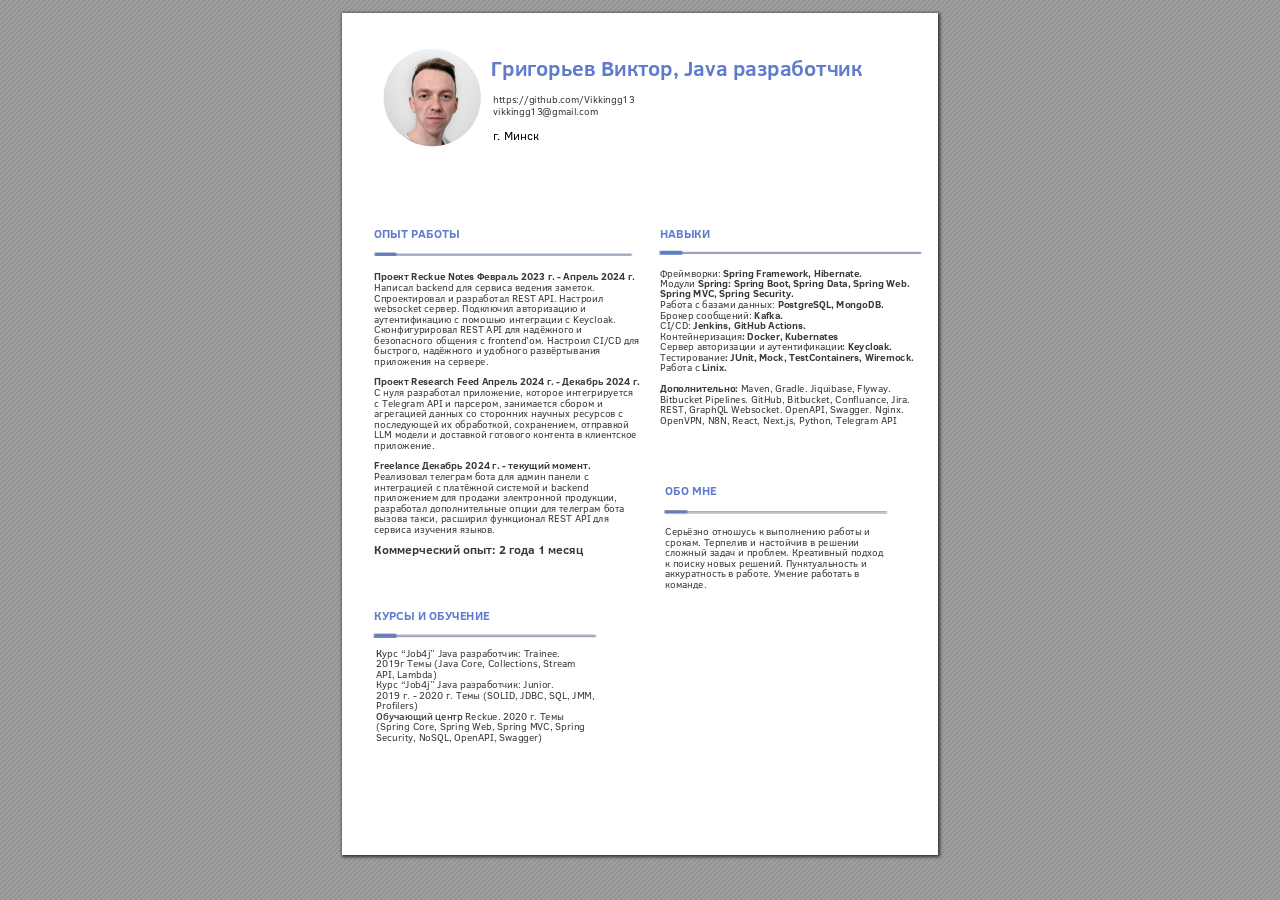
<file: index.html>
<!DOCTYPE html>
<!-- Created by pdf2htmlEX (https://github.com/pdf2htmlEX/pdf2htmlEX) -->
<html xmlns="http://www.w3.org/1999/xhtml">
<head>
<meta charset="utf-8"/>
<meta name="generator" content="pdf2htmlEX"/>
<meta http-equiv="X-UA-Compatible" content="IE=edge,chrome=1"/>
<style type="text/css">
/*! 
 * Base CSS for pdf2htmlEX
 * Copyright 2012,2013 Lu Wang <coolwanglu@gmail.com> 
 * https://github.com/pdf2htmlEX/pdf2htmlEX/blob/master/share/LICENSE
 */#sidebar{position:absolute;top:0;left:0;bottom:0;width:250px;padding:0;margin:0;overflow:auto}#page-container{position:absolute;top:0;left:0;margin:0;padding:0;border:0}@media screen{#sidebar.opened+#page-container{left:250px}#page-container{bottom:0;right:0;overflow:auto}.loading-indicator{display:none}.loading-indicator.active{display:block;position:absolute;width:64px;height:64px;top:50%;left:50%;margin-top:-32px;margin-left:-32px}.loading-indicator img{position:absolute;top:0;left:0;bottom:0;right:0}}@media print{@page{margin:0}html{margin:0}body{margin:0;-webkit-print-color-adjust:exact}#sidebar{display:none}#page-container{width:auto;height:auto;overflow:visible;background-color:transparent}.d{display:none}}.pf{position:relative;background-color:white;overflow:hidden;margin:0;border:0}.pc{position:absolute;border:0;padding:0;margin:0;top:0;left:0;width:100%;height:100%;overflow:hidden;display:block;transform-origin:0 0;-ms-transform-origin:0 0;-webkit-transform-origin:0 0}.pc.opened{display:block}.bf{position:absolute;border:0;margin:0;top:0;bottom:0;width:100%;height:100%;-ms-user-select:none;-moz-user-select:none;-webkit-user-select:none;user-select:none}.bi{position:absolute;border:0;margin:0;-ms-user-select:none;-moz-user-select:none;-webkit-user-select:none;user-select:none}@media print{.pf{margin:0;box-shadow:none;page-break-after:always;page-break-inside:avoid}@-moz-document url-prefix(){.pf{overflow:visible;border:1px solid #fff}.pc{overflow:visible}}}.c{position:absolute;border:0;padding:0;margin:0;overflow:hidden;display:block}.t{position:absolute;white-space:pre;font-size:1px;transform-origin:0 100%;-ms-transform-origin:0 100%;-webkit-transform-origin:0 100%;unicode-bidi:bidi-override;-moz-font-feature-settings:"liga" 0}.t:after{content:''}.t:before{content:'';display:inline-block}.t span{position:relative;unicode-bidi:bidi-override}._{display:inline-block;color:transparent;z-index:-1}::selection{background:rgba(127,255,255,0.4)}::-moz-selection{background:rgba(127,255,255,0.4)}.pi{display:none}.d{position:absolute;transform-origin:0 100%;-ms-transform-origin:0 100%;-webkit-transform-origin:0 100%}.it{border:0;background-color:rgba(255,255,255,0.0)}.ir:hover{cursor:pointer}</style>
<style type="text/css">
/*! 
 * Fancy styles for pdf2htmlEX
 * Copyright 2012,2013 Lu Wang <coolwanglu@gmail.com> 
 * https://github.com/pdf2htmlEX/pdf2htmlEX/blob/master/share/LICENSE
 */@keyframes fadein{from{opacity:0}to{opacity:1}}@-webkit-keyframes fadein{from{opacity:0}to{opacity:1}}@keyframes swing{0{transform:rotate(0)}10%{transform:rotate(0)}90%{transform:rotate(720deg)}100%{transform:rotate(720deg)}}@-webkit-keyframes swing{0{-webkit-transform:rotate(0)}10%{-webkit-transform:rotate(0)}90%{-webkit-transform:rotate(720deg)}100%{-webkit-transform:rotate(720deg)}}@media screen{#sidebar{background-color:#2f3236;background-image:url("[data-uri]")}#outline{font-family:Georgia,Times,"Times New Roman",serif;font-size:13px;margin:2em 1em}#outline ul{padding:0}#outline li{list-style-type:none;margin:1em 0}#outline li>ul{margin-left:1em}#outline a,#outline a:visited,#outline a:hover,#outline a:active{line-height:1.2;color:#e8e8e8;text-overflow:ellipsis;white-space:nowrap;text-decoration:none;display:block;overflow:hidden;outline:0}#outline a:hover{color:#0cf}#page-container{background-color:#9e9e9e;background-image:url("[data-uri]");-webkit-transition:left 500ms;transition:left 500ms}.pf{margin:13px auto;box-shadow:1px 1px 3px 1px #333;border-collapse:separate}.pc.opened{-webkit-animation:fadein 100ms;animation:fadein 100ms}.loading-indicator.active{-webkit-animation:swing 1.5s ease-in-out .01s infinite alternate none;animation:swing 1.5s ease-in-out .01s infinite alternate none}.checked{background:no-repeat url([data-uri])}}</style>
<style type="text/css">
.ff0{font-family:sans-serif;visibility:hidden;}
@font-face{font-family:ff1;src:url('[data-uri]')format("woff");}.ff1{font-family:ff1;line-height:0.935059;font-style:normal;font-weight:normal;visibility:visible;}
@font-face{font-family:ff2;src:url('[data-uri]')format("woff");}.ff2{font-family:ff2;line-height:0.936035;font-style:normal;font-weight:normal;visibility:visible;}
@font-face{font-family:ff3;src:url('[data-uri]')format("woff");}.ff3{font-family:ff3;line-height:0.935059;font-style:normal;font-weight:normal;visibility:visible;}
.m0{transform:matrix(0.250000,0.000000,0.000000,0.250000,0,0);-ms-transform:matrix(0.250000,0.000000,0.000000,0.250000,0,0);-webkit-transform:matrix(0.250000,0.000000,0.000000,0.250000,0,0);}
.v0{vertical-align:0.000000px;}
.ls1{letter-spacing:0.000000px;}
.ls0{letter-spacing:0.001290px;}
.sc_{text-shadow:none;}
.sc0{text-shadow:-0.015em 0 transparent,0 0.015em transparent,0.015em 0 transparent,0 -0.015em  transparent;}
@media screen and (-webkit-min-device-pixel-ratio:0){
.sc_{-webkit-text-stroke:0px transparent;}
.sc0{-webkit-text-stroke:0.015em transparent;text-shadow:none;}
}
.ws2{word-spacing:-10.798080px;}
.ws0{word-spacing:-10.789980px;}
.ws1{word-spacing:-9.599765px;}
.ws3{word-spacing:0.000000px;}
._1{margin-left:-4.804687px;}
._0{width:804.371270px;}
.fc2{color:rgb(0,0,0);}
.fc1{color:rgb(57,55,55);}
.fc0{color:rgb(95,123,205);}
.fs2{font-size:39.959997px;}
.fs4{font-size:39.989998px;}
.fs3{font-size:47.939997px;}
.fs1{font-size:47.999998px;}
.fs0{font-size:83.969997px;}
.y0{bottom:-0.500000px;}
.y1{bottom:0.000014px;}
.y34{bottom:114.819955px;}
.y33{bottom:125.319955px;}
.y32{bottom:135.819954px;}
.y31{bottom:146.319954px;}
.y30{bottom:156.819953px;}
.y2f{bottom:167.319953px;}
.y2e{bottom:177.819953px;}
.y2d{bottom:188.319952px;}
.y2c{bottom:198.819952px;}
.y2b{bottom:235.112342px;}
.y3a{bottom:267.664909px;}
.y39{bottom:278.164908px;}
.y38{bottom:288.664908px;}
.y37{bottom:299.164908px;}
.y29{bottom:300.447643px;}
.y36{bottom:309.664907px;}
.y35{bottom:320.164907px;}
.y28{bottom:322.947642px;}
.y27{bottom:333.447641px;}
.y26{bottom:343.947641px;}
.y25{bottom:354.447640px;}
.y2a{bottom:359.903529px;}
.y24{bottom:364.947640px;}
.y23{bottom:375.447640px;}
.y22{bottom:385.947639px;}
.y21{bottom:406.947638px;}
.y20{bottom:417.447638px;}
.y1f{bottom:427.947637px;}
.y11{bottom:431.972120px;}
.y1e{bottom:438.447637px;}
.y10{bottom:442.472120px;}
.y1d{bottom:448.947636px;}
.yf{bottom:452.972120px;}
.y1c{bottom:459.447636px;}
.ye{bottom:463.472119px;}
.y1b{bottom:469.947636px;}
.yd{bottom:484.472118px;}
.y1a{bottom:490.947635px;}
.yc{bottom:494.972118px;}
.y19{bottom:501.447634px;}
.yb{bottom:505.472117px;}
.y18{bottom:511.947634px;}
.ya{bottom:515.972117px;}
.y17{bottom:522.447633px;}
.y9{bottom:526.472116px;}
.y16{bottom:532.947633px;}
.y8{bottom:536.972116px;}
.y15{bottom:543.447633px;}
.y7{bottom:547.472116px;}
.y14{bottom:553.947632px;}
.y6{bottom:557.972115px;}
.y13{bottom:564.447632px;}
.y5{bottom:568.472115px;}
.y12{bottom:574.947631px;}
.y4{bottom:578.972114px;}
.y3{bottom:616.945244px;}
.y3d{bottom:715.795240px;}
.y3b{bottom:740.596236px;}
.y3c{bottom:752.494231px;}
.y2{bottom:778.914515px;}
.h6{height:29.657811px;}
.h5{height:29.696834px;}
.h8{height:29.719129px;}
.h7{height:35.580466px;}
.h4{height:35.624999px;}
.h9{height:35.671874px;}
.h3{height:62.321482px;}
.h2{height:842.249965px;}
.h0{height:842.249979px;}
.h1{height:842.500000px;}
.w2{width:595.499975px;}
.w0{width:595.500000px;}
.w1{width:596.000000px;}
.x0{left:0.000000px;}
.x2{left:31.461957px;}
.x5{left:33.309205px;}
.x1{left:148.962959px;}
.x6{left:150.987123px;}
.x3{left:317.796959px;}
.x4{left:322.644215px;}
@media print{
.v0{vertical-align:0.000000pt;}
.ls1{letter-spacing:0.000000pt;}
.ls0{letter-spacing:0.001720pt;}
.ws2{word-spacing:-14.397441pt;}
.ws0{word-spacing:-14.386640pt;}
.ws1{word-spacing:-12.799687pt;}
.ws3{word-spacing:0.000000pt;}
._1{margin-left:-6.406250pt;}
._0{width:1072.495027pt;}
.fs2{font-size:53.279997pt;}
.fs4{font-size:53.319997pt;}
.fs3{font-size:63.919995pt;}
.fs1{font-size:63.999997pt;}
.fs0{font-size:111.959995pt;}
.y0{bottom:-0.666667pt;}
.y1{bottom:0.000018pt;}
.y34{bottom:153.093274pt;}
.y33{bottom:167.093273pt;}
.y32{bottom:181.093272pt;}
.y31{bottom:195.093272pt;}
.y30{bottom:209.093271pt;}
.y2f{bottom:223.093271pt;}
.y2e{bottom:237.093270pt;}
.y2d{bottom:251.093270pt;}
.y2c{bottom:265.093269pt;}
.y2b{bottom:313.483123pt;}
.y3a{bottom:356.886545pt;}
.y39{bottom:370.886545pt;}
.y38{bottom:384.886544pt;}
.y37{bottom:398.886543pt;}
.y29{bottom:400.596857pt;}
.y36{bottom:412.886543pt;}
.y35{bottom:426.886542pt;}
.y28{bottom:430.596856pt;}
.y27{bottom:444.596855pt;}
.y26{bottom:458.596854pt;}
.y25{bottom:472.596854pt;}
.y2a{bottom:479.871372pt;}
.y24{bottom:486.596853pt;}
.y23{bottom:500.596853pt;}
.y22{bottom:514.596852pt;}
.y21{bottom:542.596851pt;}
.y20{bottom:556.596850pt;}
.y1f{bottom:570.596850pt;}
.y11{bottom:575.962827pt;}
.y1e{bottom:584.596849pt;}
.y10{bottom:589.962827pt;}
.y1d{bottom:598.596849pt;}
.yf{bottom:603.962826pt;}
.y1c{bottom:612.596848pt;}
.ye{bottom:617.962825pt;}
.y1b{bottom:626.596847pt;}
.yd{bottom:645.962824pt;}
.y1a{bottom:654.596846pt;}
.yc{bottom:659.962824pt;}
.y19{bottom:668.596846pt;}
.yb{bottom:673.962823pt;}
.y18{bottom:682.596845pt;}
.ya{bottom:687.962823pt;}
.y17{bottom:696.596845pt;}
.y9{bottom:701.962822pt;}
.y16{bottom:710.596844pt;}
.y8{bottom:715.962821pt;}
.y15{bottom:724.596843pt;}
.y7{bottom:729.962821pt;}
.y14{bottom:738.596843pt;}
.y6{bottom:743.962820pt;}
.y13{bottom:752.596842pt;}
.y5{bottom:757.962820pt;}
.y12{bottom:766.596842pt;}
.y4{bottom:771.962819pt;}
.y3{bottom:822.593659pt;}
.y3d{bottom:954.393653pt;}
.y3b{bottom:987.461648pt;}
.y3c{bottom:1003.325641pt;}
.y2{bottom:1038.552686pt;}
.h6{height:39.543747pt;}
.h5{height:39.595779pt;}
.h8{height:39.625506pt;}
.h7{height:47.440622pt;}
.h4{height:47.499998pt;}
.h9{height:47.562498pt;}
.h3{height:83.095309pt;}
.h2{height:1122.999953pt;}
.h0{height:1122.999972pt;}
.h1{height:1123.333333pt;}
.w2{width:793.999967pt;}
.w0{width:794.000000pt;}
.w1{width:794.666667pt;}
.x0{left:0.000000pt;}
.x2{left:41.949276pt;}
.x5{left:44.412274pt;}
.x1{left:198.617278pt;}
.x6{left:201.316164pt;}
.x3{left:423.729278pt;}
.x4{left:430.192286pt;}
}
</style>
<script>
/*
 Copyright 2012 Mozilla Foundation 
 Copyright 2013 Lu Wang <coolwanglu@gmail.com>
 Apachine License Version 2.0 
*/
(function(){function b(a,b,e,f){var c=(a.className||"").split(/\s+/g);""===c[0]&&c.shift();var d=c.indexOf(b);0>d&&e&&c.push(b);0<=d&&f&&c.splice(d,1);a.className=c.join(" ");return 0<=d}if(!("classList"in document.createElement("div"))){var e={add:function(a){b(this.element,a,!0,!1)},contains:function(a){return b(this.element,a,!1,!1)},remove:function(a){b(this.element,a,!1,!0)},toggle:function(a){b(this.element,a,!0,!0)}};Object.defineProperty(HTMLElement.prototype,"classList",{get:function(){if(this._classList)return this._classList;
var a=Object.create(e,{element:{value:this,writable:!1,enumerable:!0}});Object.defineProperty(this,"_classList",{value:a,writable:!1,enumerable:!1});return a},enumerable:!0})}})();
</script>
<script>
(function(){/*
 pdf2htmlEX.js: Core UI functions for pdf2htmlEX 
 Copyright 2012,2013 Lu Wang <coolwanglu@gmail.com> and other contributors 
 https://github.com/pdf2htmlEX/pdf2htmlEX/blob/master/share/LICENSE 
*/
var pdf2htmlEX=window.pdf2htmlEX=window.pdf2htmlEX||{},CSS_CLASS_NAMES={page_frame:"pf",page_content_box:"pc",page_data:"pi",background_image:"bi",link:"l",input_radio:"ir",__dummy__:"no comma"},DEFAULT_CONFIG={container_id:"page-container",sidebar_id:"sidebar",outline_id:"outline",loading_indicator_cls:"loading-indicator",preload_pages:3,render_timeout:100,scale_step:0.9,key_handler:!0,hashchange_handler:!0,view_history_handler:!0,__dummy__:"no comma"},EPS=1E-6;
function invert(a){var b=a[0]*a[3]-a[1]*a[2];return[a[3]/b,-a[1]/b,-a[2]/b,a[0]/b,(a[2]*a[5]-a[3]*a[4])/b,(a[1]*a[4]-a[0]*a[5])/b]}function transform(a,b){return[a[0]*b[0]+a[2]*b[1]+a[4],a[1]*b[0]+a[3]*b[1]+a[5]]}function get_page_number(a){return parseInt(a.getAttribute("data-page-no"),16)}function disable_dragstart(a){for(var b=0,c=a.length;b<c;++b)a[b].addEventListener("dragstart",function(){return!1},!1)}
function clone_and_extend_objs(a){for(var b={},c=0,e=arguments.length;c<e;++c){var h=arguments[c],d;for(d in h)h.hasOwnProperty(d)&&(b[d]=h[d])}return b}
function Page(a){if(a){this.shown=this.loaded=!1;this.page=a;this.num=get_page_number(a);this.original_height=a.clientHeight;this.original_width=a.clientWidth;var b=a.getElementsByClassName(CSS_CLASS_NAMES.page_content_box)[0];b&&(this.content_box=b,this.original_scale=this.cur_scale=this.original_height/b.clientHeight,this.page_data=JSON.parse(a.getElementsByClassName(CSS_CLASS_NAMES.page_data)[0].getAttribute("data-data")),this.ctm=this.page_data.ctm,this.ictm=invert(this.ctm),this.loaded=!0)}}
Page.prototype={hide:function(){this.loaded&&this.shown&&(this.content_box.classList.remove("opened"),this.shown=!1)},show:function(){this.loaded&&!this.shown&&(this.content_box.classList.add("opened"),this.shown=!0)},rescale:function(a){this.cur_scale=0===a?this.original_scale:a;this.loaded&&(a=this.content_box.style,a.msTransform=a.webkitTransform=a.transform="scale("+this.cur_scale.toFixed(3)+")");a=this.page.style;a.height=this.original_height*this.cur_scale+"px";a.width=this.original_width*this.cur_scale+
"px"},view_position:function(){var a=this.page,b=a.parentNode;return[b.scrollLeft-a.offsetLeft-a.clientLeft,b.scrollTop-a.offsetTop-a.clientTop]},height:function(){return this.page.clientHeight},width:function(){return this.page.clientWidth}};function Viewer(a){this.config=clone_and_extend_objs(DEFAULT_CONFIG,0<arguments.length?a:{});this.pages_loading=[];this.init_before_loading_content();var b=this;document.addEventListener("DOMContentLoaded",function(){b.init_after_loading_content()},!1)}
Viewer.prototype={scale:1,cur_page_idx:0,first_page_idx:0,init_before_loading_content:function(){this.pre_hide_pages()},initialize_radio_button:function(){for(var a=document.getElementsByClassName(CSS_CLASS_NAMES.input_radio),b=0;b<a.length;b++)a[b].addEventListener("click",function(){this.classList.toggle("checked")})},init_after_loading_content:function(){this.sidebar=document.getElementById(this.config.sidebar_id);this.outline=document.getElementById(this.config.outline_id);this.container=document.getElementById(this.config.container_id);
this.loading_indicator=document.getElementsByClassName(this.config.loading_indicator_cls)[0];for(var a=!0,b=this.outline.childNodes,c=0,e=b.length;c<e;++c)if("ul"===b[c].nodeName.toLowerCase()){a=!1;break}a||this.sidebar.classList.add("opened");this.find_pages();if(0!=this.pages.length){disable_dragstart(document.getElementsByClassName(CSS_CLASS_NAMES.background_image));this.config.key_handler&&this.register_key_handler();var h=this;this.config.hashchange_handler&&window.addEventListener("hashchange",
function(a){h.navigate_to_dest(document.location.hash.substring(1))},!1);this.config.view_history_handler&&window.addEventListener("popstate",function(a){a.state&&h.navigate_to_dest(a.state)},!1);this.container.addEventListener("scroll",function(){h.update_page_idx();h.schedule_render(!0)},!1);[this.container,this.outline].forEach(function(a){a.addEventListener("click",h.link_handler.bind(h),!1)});this.initialize_radio_button();this.render()}},find_pages:function(){for(var a=[],b={},c=this.container.childNodes,
e=0,h=c.length;e<h;++e){var d=c[e];d.nodeType===Node.ELEMENT_NODE&&d.classList.contains(CSS_CLASS_NAMES.page_frame)&&(d=new Page(d),a.push(d),b[d.num]=a.length-1)}this.pages=a;this.page_map=b},load_page:function(a,b,c){var e=this.pages;if(!(a>=e.length||(e=e[a],e.loaded||this.pages_loading[a]))){var e=e.page,h=e.getAttribute("data-page-url");if(h){this.pages_loading[a]=!0;var d=e.getElementsByClassName(this.config.loading_indicator_cls)[0];"undefined"===typeof d&&(d=this.loading_indicator.cloneNode(!0),
d.classList.add("active"),e.appendChild(d));var f=this,g=new XMLHttpRequest;g.open("GET",h,!0);g.onload=function(){if(200===g.status||0===g.status){var b=document.createElement("div");b.innerHTML=g.responseText;for(var d=null,b=b.childNodes,e=0,h=b.length;e<h;++e){var p=b[e];if(p.nodeType===Node.ELEMENT_NODE&&p.classList.contains(CSS_CLASS_NAMES.page_frame)){d=p;break}}b=f.pages[a];f.container.replaceChild(d,b.page);b=new Page(d);f.pages[a]=b;b.hide();b.rescale(f.scale);disable_dragstart(d.getElementsByClassName(CSS_CLASS_NAMES.background_image));
f.schedule_render(!1);c&&c(b)}delete f.pages_loading[a]};g.send(null)}void 0===b&&(b=this.config.preload_pages);0<--b&&(f=this,setTimeout(function(){f.load_page(a+1,b)},0))}},pre_hide_pages:function(){var a="@media screen{."+CSS_CLASS_NAMES.page_content_box+"{display:none;}}",b=document.createElement("style");b.styleSheet?b.styleSheet.cssText=a:b.appendChild(document.createTextNode(a));document.head.appendChild(b)},render:function(){for(var a=this.container,b=a.scrollTop,c=a.clientHeight,a=b-c,b=
b+c+c,c=this.pages,e=0,h=c.length;e<h;++e){var d=c[e],f=d.page,g=f.offsetTop+f.clientTop,f=g+f.clientHeight;g<=b&&f>=a?d.loaded?d.show():this.load_page(e):d.hide()}},update_page_idx:function(){var a=this.pages,b=a.length;if(!(2>b)){for(var c=this.container,e=c.scrollTop,c=e+c.clientHeight,h=-1,d=b,f=d-h;1<f;){var g=h+Math.floor(f/2),f=a[g].page;f.offsetTop+f.clientTop+f.clientHeight>=e?d=g:h=g;f=d-h}this.first_page_idx=d;for(var g=h=this.cur_page_idx,k=0;d<b;++d){var f=a[d].page,l=f.offsetTop+f.clientTop,
f=f.clientHeight;if(l>c)break;f=(Math.min(c,l+f)-Math.max(e,l))/f;if(d===h&&Math.abs(f-1)<=EPS){g=h;break}f>k&&(k=f,g=d)}this.cur_page_idx=g}},schedule_render:function(a){if(void 0!==this.render_timer){if(!a)return;clearTimeout(this.render_timer)}var b=this;this.render_timer=setTimeout(function(){delete b.render_timer;b.render()},this.config.render_timeout)},register_key_handler:function(){var a=this;window.addEventListener("DOMMouseScroll",function(b){if(b.ctrlKey){b.preventDefault();var c=a.container,
e=c.getBoundingClientRect(),c=[b.clientX-e.left-c.clientLeft,b.clientY-e.top-c.clientTop];a.rescale(Math.pow(a.config.scale_step,b.detail),!0,c)}},!1);window.addEventListener("keydown",function(b){var c=!1,e=b.ctrlKey||b.metaKey,h=b.altKey;switch(b.keyCode){case 61:case 107:case 187:e&&(a.rescale(1/a.config.scale_step,!0),c=!0);break;case 173:case 109:case 189:e&&(a.rescale(a.config.scale_step,!0),c=!0);break;case 48:e&&(a.rescale(0,!1),c=!0);break;case 33:h?a.scroll_to(a.cur_page_idx-1):a.container.scrollTop-=
a.container.clientHeight;c=!0;break;case 34:h?a.scroll_to(a.cur_page_idx+1):a.container.scrollTop+=a.container.clientHeight;c=!0;break;case 35:a.container.scrollTop=a.container.scrollHeight;c=!0;break;case 36:a.container.scrollTop=0,c=!0}c&&b.preventDefault()},!1)},rescale:function(a,b,c){var e=this.scale;this.scale=a=0===a?1:b?e*a:a;c||(c=[0,0]);b=this.container;c[0]+=b.scrollLeft;c[1]+=b.scrollTop;for(var h=this.pages,d=h.length,f=this.first_page_idx;f<d;++f){var g=h[f].page;if(g.offsetTop+g.clientTop>=
c[1])break}g=f-1;0>g&&(g=0);var g=h[g].page,k=g.clientWidth,f=g.clientHeight,l=g.offsetLeft+g.clientLeft,m=c[0]-l;0>m?m=0:m>k&&(m=k);k=g.offsetTop+g.clientTop;c=c[1]-k;0>c?c=0:c>f&&(c=f);for(f=0;f<d;++f)h[f].rescale(a);b.scrollLeft+=m/e*a+g.offsetLeft+g.clientLeft-m-l;b.scrollTop+=c/e*a+g.offsetTop+g.clientTop-c-k;this.schedule_render(!0)},fit_width:function(){var a=this.cur_page_idx;this.rescale(this.container.clientWidth/this.pages[a].width(),!0);this.scroll_to(a)},fit_height:function(){var a=this.cur_page_idx;
this.rescale(this.container.clientHeight/this.pages[a].height(),!0);this.scroll_to(a)},get_containing_page:function(a){for(;a;){if(a.nodeType===Node.ELEMENT_NODE&&a.classList.contains(CSS_CLASS_NAMES.page_frame)){a=get_page_number(a);var b=this.page_map;return a in b?this.pages[b[a]]:null}a=a.parentNode}return null},link_handler:function(a){var b=a.target,c=b.getAttribute("data-dest-detail");if(c){if(this.config.view_history_handler)try{var e=this.get_current_view_hash();window.history.replaceState(e,
"","#"+e);window.history.pushState(c,"","#"+c)}catch(h){}this.navigate_to_dest(c,this.get_containing_page(b));a.preventDefault()}},navigate_to_dest:function(a,b){try{var c=JSON.parse(a)}catch(e){return}if(c instanceof Array){var h=c[0],d=this.page_map;if(h in d){for(var f=d[h],h=this.pages[f],d=2,g=c.length;d<g;++d){var k=c[d];if(null!==k&&"number"!==typeof k)return}for(;6>c.length;)c.push(null);var g=b||this.pages[this.cur_page_idx],d=g.view_position(),d=transform(g.ictm,[d[0],g.height()-d[1]]),
g=this.scale,l=[0,0],m=!0,k=!1,n=this.scale;switch(c[1]){case "XYZ":l=[null===c[2]?d[0]:c[2]*n,null===c[3]?d[1]:c[3]*n];g=c[4];if(null===g||0===g)g=this.scale;k=!0;break;case "Fit":case "FitB":l=[0,0];k=!0;break;case "FitH":case "FitBH":l=[0,null===c[2]?d[1]:c[2]*n];k=!0;break;case "FitV":case "FitBV":l=[null===c[2]?d[0]:c[2]*n,0];k=!0;break;case "FitR":l=[c[2]*n,c[5]*n],m=!1,k=!0}if(k){this.rescale(g,!1);var p=this,c=function(a){l=transform(a.ctm,l);m&&(l[1]=a.height()-l[1]);p.scroll_to(f,l)};h.loaded?
c(h):(this.load_page(f,void 0,c),this.scroll_to(f))}}}},scroll_to:function(a,b){var c=this.pages;if(!(0>a||a>=c.length)){c=c[a].view_position();void 0===b&&(b=[0,0]);var e=this.container;e.scrollLeft+=b[0]-c[0];e.scrollTop+=b[1]-c[1]}},get_current_view_hash:function(){var a=[],b=this.pages[this.cur_page_idx];a.push(b.num);a.push("XYZ");var c=b.view_position(),c=transform(b.ictm,[c[0],b.height()-c[1]]);a.push(c[0]/this.scale);a.push(c[1]/this.scale);a.push(this.scale);return JSON.stringify(a)}};
pdf2htmlEX.Viewer=Viewer;})();
</script>
<script>
try{
pdf2htmlEX.defaultViewer = new pdf2htmlEX.Viewer({});
}catch(e){}
</script>
<title></title>
</head>
<body>
<div id="sidebar">
<div id="outline">
</div>
</div>
<div id="page-container">
<div id="pf1" class="pf w0 h0" data-page-no="1"><div class="pc pc1 w0 h0"><img class="bi x0 y0 w1 h1" alt="" src="[data-uri]"/><div class="c x0 y1 w2 h2"><div class="t m0 x1 h3 y2 ff1 fs0 fc0 sc0 ls1 ws3">Григорьев Виктор, Java разработчик</div><div class="t m0 x2 h4 y3 ff1 fs1 fc0 sc0 ls1 ws3">ОПЫТ РАБОТЫ<span class="_ _0"> </span>НАВЫКИ</div><div class="t m0 x3 h5 y4 ff2 fs2 fc1 sc0 ls1 ws0">Фреймворки:<span class="ff1 ws3"> Spring Framework, Hibernate.</span></div><div class="t m0 x3 h5 y5 ff2 fs2 fc1 sc0 ls1 ws3">Модули <span class="ff1">Spring: Spring Boot, Spring Data, Spring Web.</span></div><div class="t m0 x3 h6 y6 ff1 fs2 fc1 sc0 ls1 ws3">Spring MVC, Spring Security. </div><div class="t m0 x3 h5 y7 ff2 fs2 fc1 sc0 ls1 ws3">Работа с базами данных: <span class="ff1">PostgreSQL, MongoDB.</span></div><div class="t m0 x3 h5 y8 ff2 fs2 fc1 sc0 ls1 ws3">Брокер сообщений: <span class="ff1 ws1">Kafka.</span></div><div class="t m0 x3 h5 y9 ff2 fs2 fc1 sc0 ls1 ws3">CI/CD: <span class="ff1">Jenkins, GitHub Actions.</span></div><div class="t m0 x3 h5 ya ff2 fs2 fc1 sc0 ls1 ws0">Контейнеризация<span class="ff1 ws3">: Docker, Kubernates</span></div><div class="t m0 x3 h5 yb ff2 fs2 fc1 sc0 ls1 ws3">Сервер авторизации и аутентификации<span class="ff1">: Keycloak.</span></div><div class="t m0 x3 h5 yc ff2 fs2 fc1 sc0 ls1 ws0">Тестирование<span class="ff1 ws3">: JUnit, Mock, TestContainers, Wiremock.</span></div><div class="t m0 x3 h5 yd ff2 fs2 fc1 sc0 ls1 ws3">Работа с<span class="ff1"> Linix.</span></div><div class="t m0 x3 h5 ye ff1 fs2 fc1 sc0 ls1 ws3">Дополнительно: <span class="ff2">Maven, Gradle. Jiquibase, Flyway.</span></div><div class="t m0 x3 h5 yf ff2 fs2 fc1 sc0 ls1 ws3">Bitbucket Pipelines. GitHub, Bitbucket, Confluance, Jira.</div><div class="t m0 x3 h5 y10 ff2 fs2 fc1 sc0 ls1 ws3">REST, GraphQL Websocket. OpenAPI, Swagger. Nginx.</div><div class="t m0 x3 h5 y11 ff2 fs2 fc1 sc0 ls1 ws3">OpenVPN, N8N, React, Next.js, Python, Telegram API</div><div class="t m0 x2 h6 y12 ff1 fs2 fc1 sc0 ls1 ws3">Проект Reckue Notes Февраль 2023 г. - Апрель 2024 г.</div><div class="t m0 x2 h5 y13 ff2 fs2 fc1 sc0 ls1 ws3">Написал backend для сервиса ведения заметок.</div><div class="t m0 x2 h5 y14 ff2 fs2 fc1 sc0 ls1 ws3">Спроектировал и разработал REST API. Настроил</div><div class="t m0 x2 h5 y15 ff2 fs2 fc1 sc0 ls1 ws3">websocket сервер. Подключил авторизацию и</div><div class="t m0 x2 h5 y16 ff2 fs2 fc1 sc0 ls1 ws3">аутентификацию с помошью интеграции с Keycloak.</div><div class="t m0 x2 h5 y17 ff2 fs2 fc1 sc0 ls1 ws3">Сконфигурировал REST API для надёжного и</div><div class="t m0 x2 h5 y18 ff2 fs2 fc1 sc0 ls1 ws3">безопасного общения с frontend’ом. Настроил CI/CD для</div><div class="t m0 x2 h5 y19 ff2 fs2 fc1 sc0 ls1 ws3">быстрого, надёжного и удобного развёртывания</div><div class="t m0 x2 h5 y1a ff2 fs2 fc1 sc0 ls1 ws3">приложения на сервере.</div><div class="t m0 x2 h6 y1b ff1 fs2 fc1 sc0 ls1 ws3">Проект Research Feed Апрель 2024 г. - Декабрь 2024 г.</div><div class="t m0 x2 h5 y1c ff2 fs2 fc1 sc0 ls1 ws3">С нуля разработал приложение, которое интегрируется</div><div class="t m0 x2 h5 y1d ff2 fs2 fc1 sc0 ls1 ws3">с Telegram API и парсером, занимается сбором и</div><div class="t m0 x2 h5 y1e ff2 fs2 fc1 sc0 ls1 ws3">агрегацией данных со сторонних научных ресурсов с</div><div class="t m0 x2 h5 y1f ff2 fs2 fc1 sc0 ls1 ws3">последующей их обработкой, сохранением, отправкой</div><div class="t m0 x2 h5 y20 ff2 fs2 fc1 sc0 ls1 ws3">LLM модели и доставкой готового контента в клиентское</div><div class="t m0 x2 h5 y21 ff2 fs2 fc1 sc0 ls1 ws0">приложение.</div><div class="t m0 x2 h6 y22 ff1 fs2 fc1 sc0 ls1 ws3">Freelance Декабрь 2024 г. - текущий момент.</div><div class="t m0 x2 h5 y23 ff2 fs2 fc1 sc0 ls1 ws3">Реализовал телеграм бота для админ панели с</div><div class="t m0 x2 h5 y24 ff2 fs2 fc1 sc0 ls1 ws3">интеграцией с платёжной системой и backend</div><div class="t m0 x2 h5 y25 ff2 fs2 fc1 sc0 ls1 ws3">приложением для продажи электронной продукции,</div><div class="t m0 x2 h5 y26 ff2 fs2 fc1 sc0 ls1 ws3">разработал дополнительные опции для телеграм бота</div><div class="t m0 x2 h5 y27 ff2 fs2 fc1 sc0 ls1 ws3">вызова такси, расширил функционал REST API для</div><div class="t m0 x2 h5 y28 ff2 fs2 fc1 sc0 ls1 ws3">сервиса изучения языков.</div><div class="t m0 x2 h7 y29 ff1 fs3 fc1 sc0 ls1 ws3">Коммерческий опыт: 2 года 1 месяц</div><div class="t m0 x4 h4 y2a ff1 fs1 fc0 sc0 ls1 ws3">ОБО МНЕ</div><div class="t m0 x2 h4 y2b ff1 fs1 fc0 sc0 ls1 ws3">КУРСЫ И ОБУЧЕНИЕ</div><div class="t m0 x5 h5 y2c ff3 fs2 fc1 sc0 ls0">К<span class="ff2 ls1 ws3">урс “Job4j” Java разработчик: Trainee.</span></div><div class="t m0 x5 h5 y2d ff2 fs2 fc1 sc0 ls1 ws3">2019г Темы (Java Core, Collections, Stream</div><div class="t m0 x5 h5 y2e ff2 fs2 fc1 sc0 ls1 ws3">API, Lambda)</div><div class="t m0 x5 h5 y2f ff2 fs2 fc1 sc0 ls1 ws3">Курс “Job4j” Java разработчик: Junior.</div><div class="t m0 x5 h5 y30 ff2 fs2 fc1 sc0 ls1 ws3">2019 г. - 2020 г. Темы (SOLID, JDBC, SQL, JMM,</div><div class="t m0 x5 h5 y31 ff2 fs2 fc1 sc0 ls1 ws0">Profilers)</div><div class="t m0 x5 h5 y32 ff3 fs2 fc1 sc0 ls1 ws3">Обучающий центр<span class="ff2"> Reckue. 2020 г. Темы</span></div><div class="t m0 x5 h5 y33 ff2 fs2 fc1 sc0 ls1 ws3">(Spring Core, Spring Web, Spring MVC, Spring</div><div class="t m0 x5 h5 y34 ff2 fs2 fc1 sc0 ls1 ws3">Security, NoSQL, OpenAPI, Swagger)</div><div class="t m0 x4 h8 y35 ff2 fs4 fc1 sc0 ls1 ws3">Cерьёзно отношусь к выполнению работы и</div><div class="t m0 x4 h8 y36 ff2 fs4 fc1 sc0 ls1 ws3">срокам. Терпелив и настойчив в решении</div><div class="t m0 x4 h8 y37 ff2 fs4 fc1 sc0 ls1 ws3">сложный задач и проблем. Креативный подход</div><div class="t m0 x4 h8 y38 ff2 fs4 fc1 sc0 ls1 ws3">к поиску новых решений. Пунктуальность и</div><div class="t m0 x4 h8 y39 ff2 fs4 fc1 sc0 ls1 ws3">аккуратность в работе. Умение работать в</div><div class="t m0 x4 h8 y3a ff2 fs4 fc1 sc0 ls1 ws2">команде.</div><div class="t m0 x6 h5 y3b ff2 fs2 fc1 sc0 ls1 ws0">vikkingg13@gmail.com</div><div class="t m0 x6 h8 y3c ff2 fs4 fc1 sc0 ls1 ws3">https://github.com/Vikkingg13 </div><div class="t m0 x6 h9 y3d ff2 fs1 fc2 sc0 ls1 ws3">г<span class="_ _1"></span>. Минск</div></div></div><div class="pi" data-data='{"ctm":[1.000000,0.000000,0.000000,1.000000,0.000000,-7.829981]}'></div></div>
</div>
<div class="loading-indicator">
<img alt="" src="[data-uri]"/>
</div>
</body>
</html>
</file>
